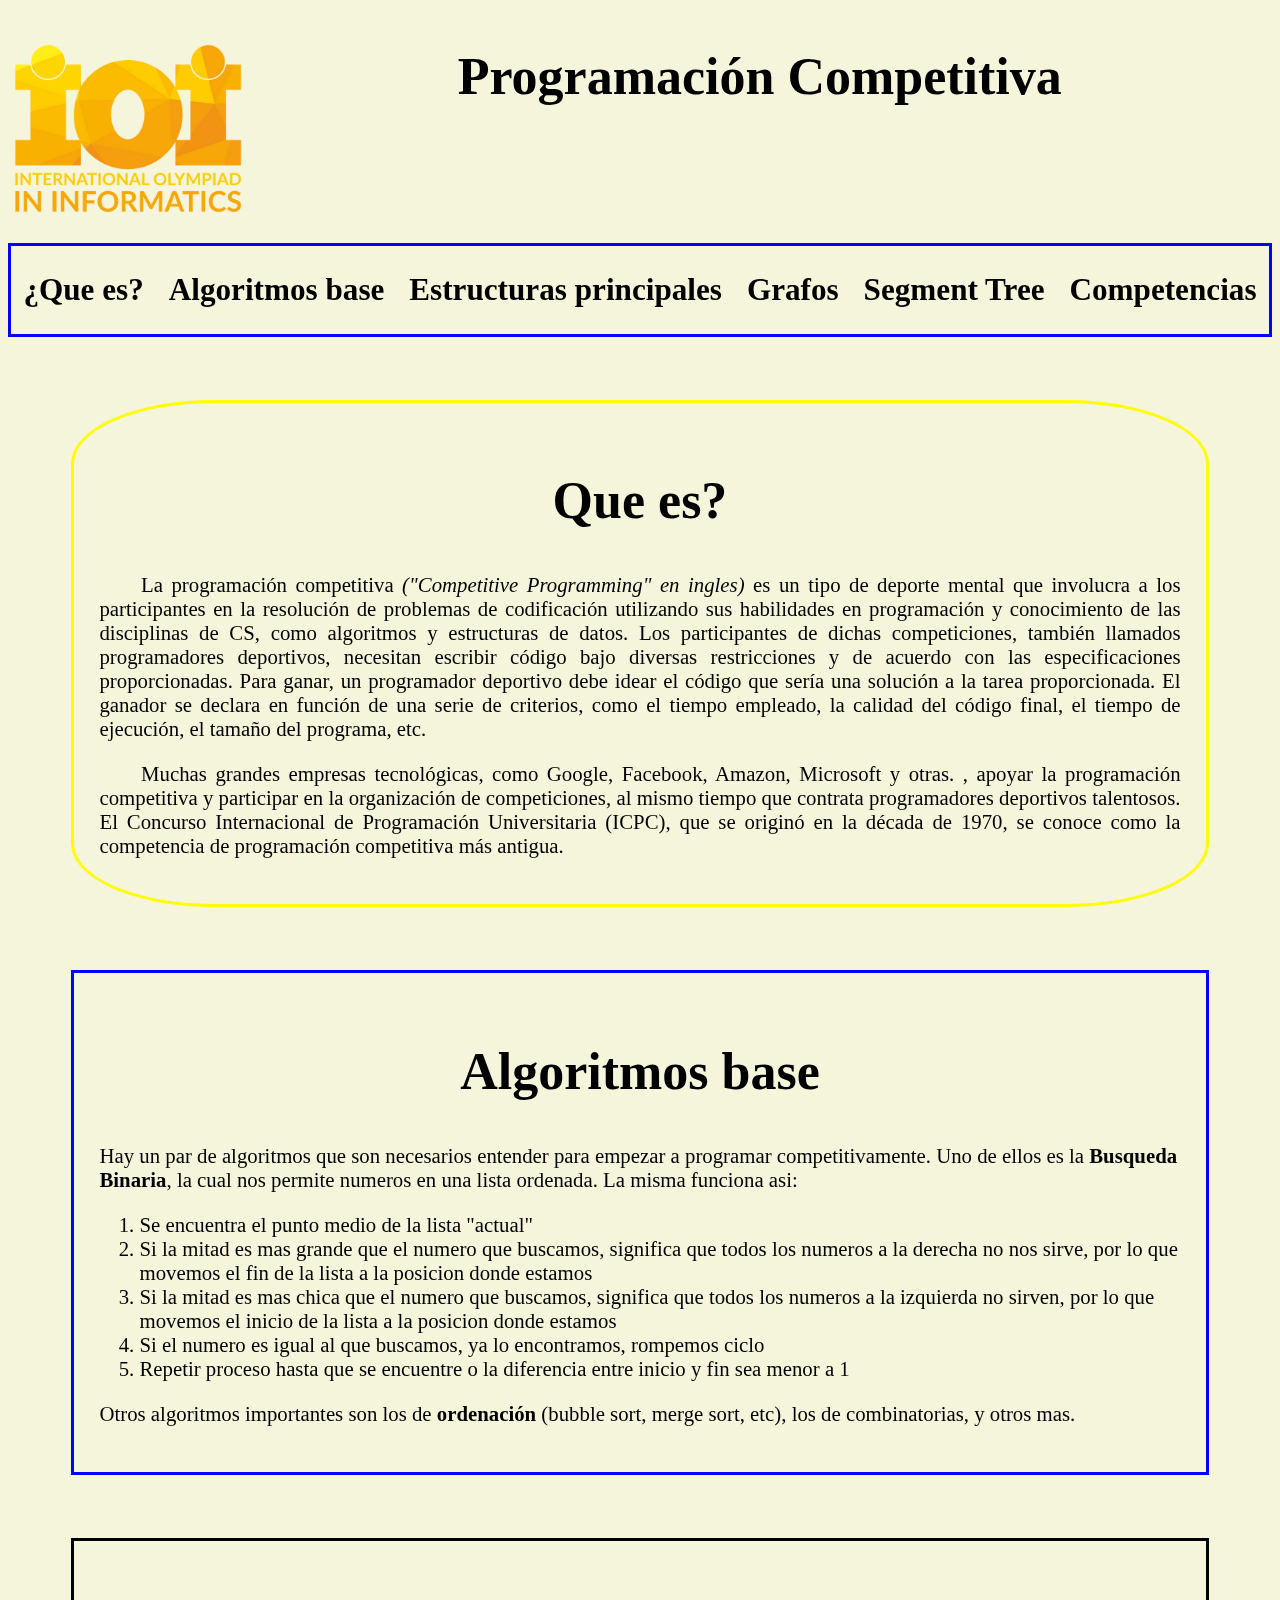
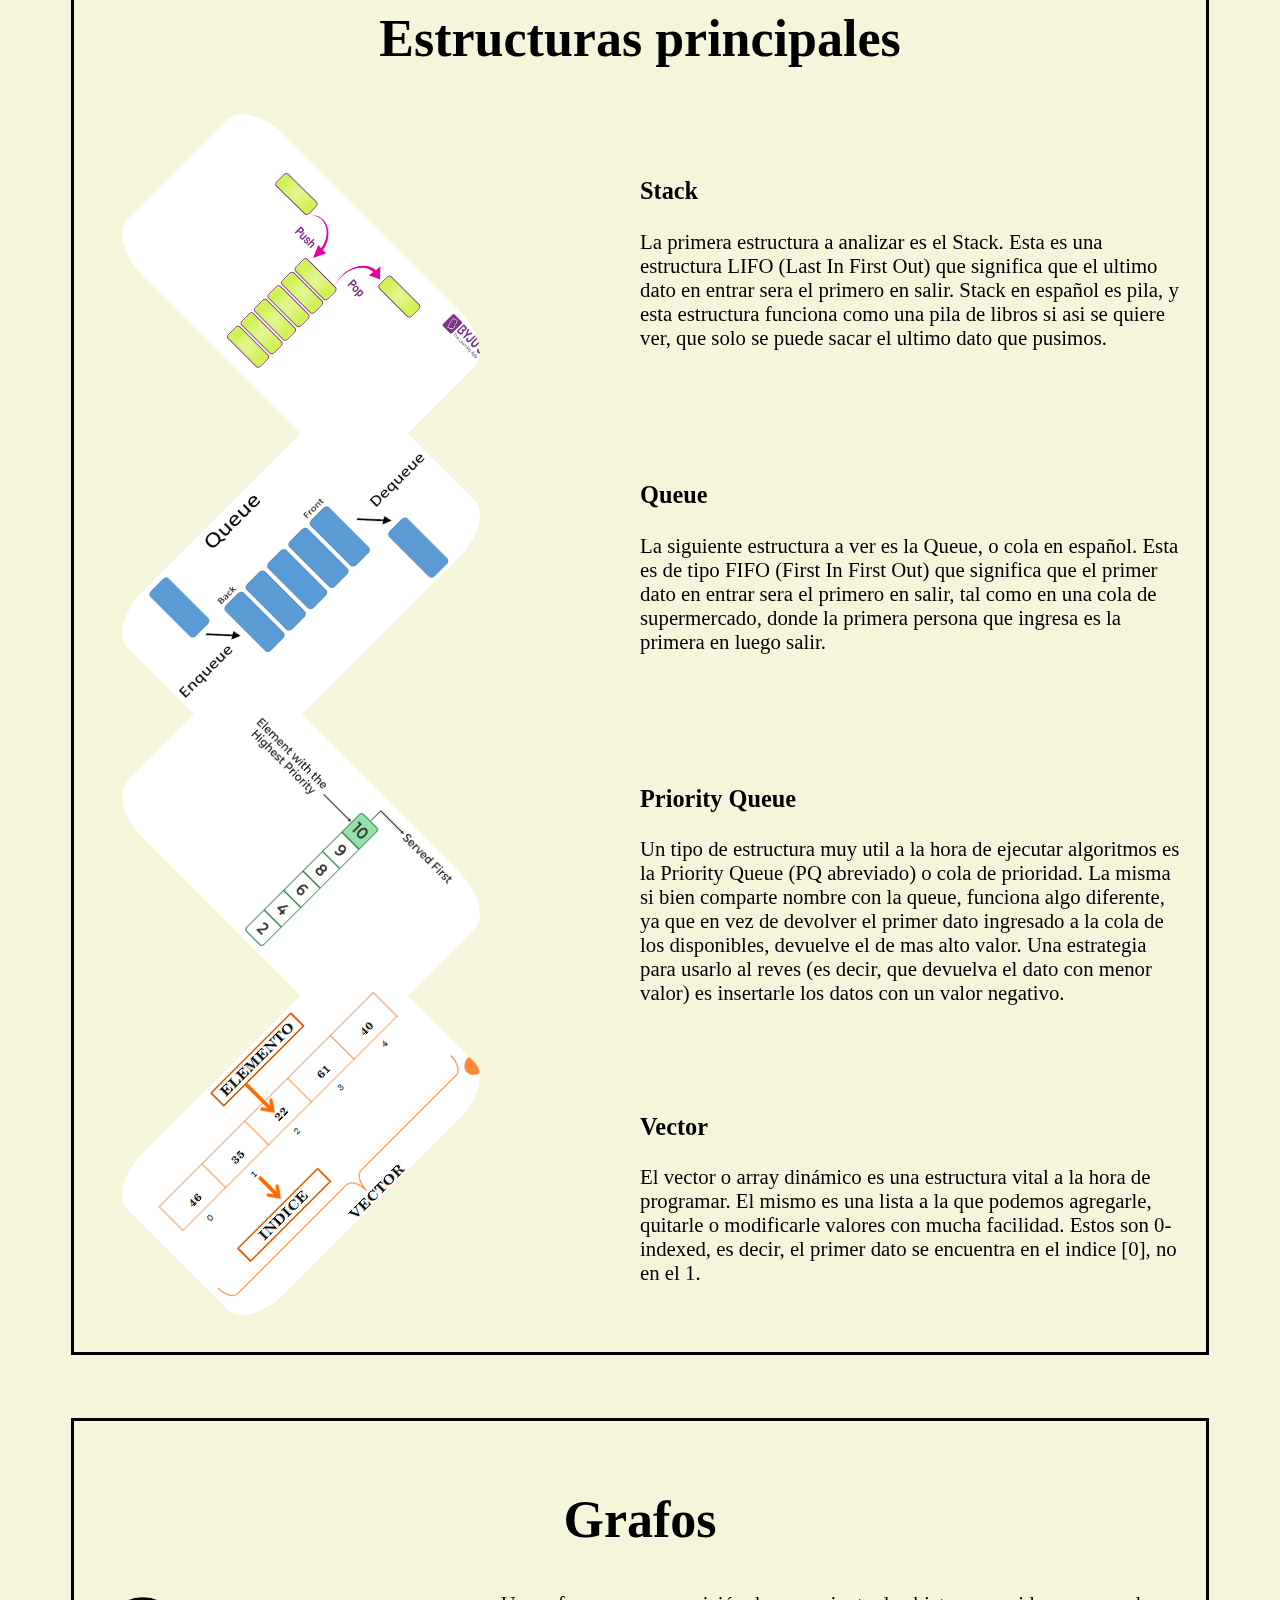
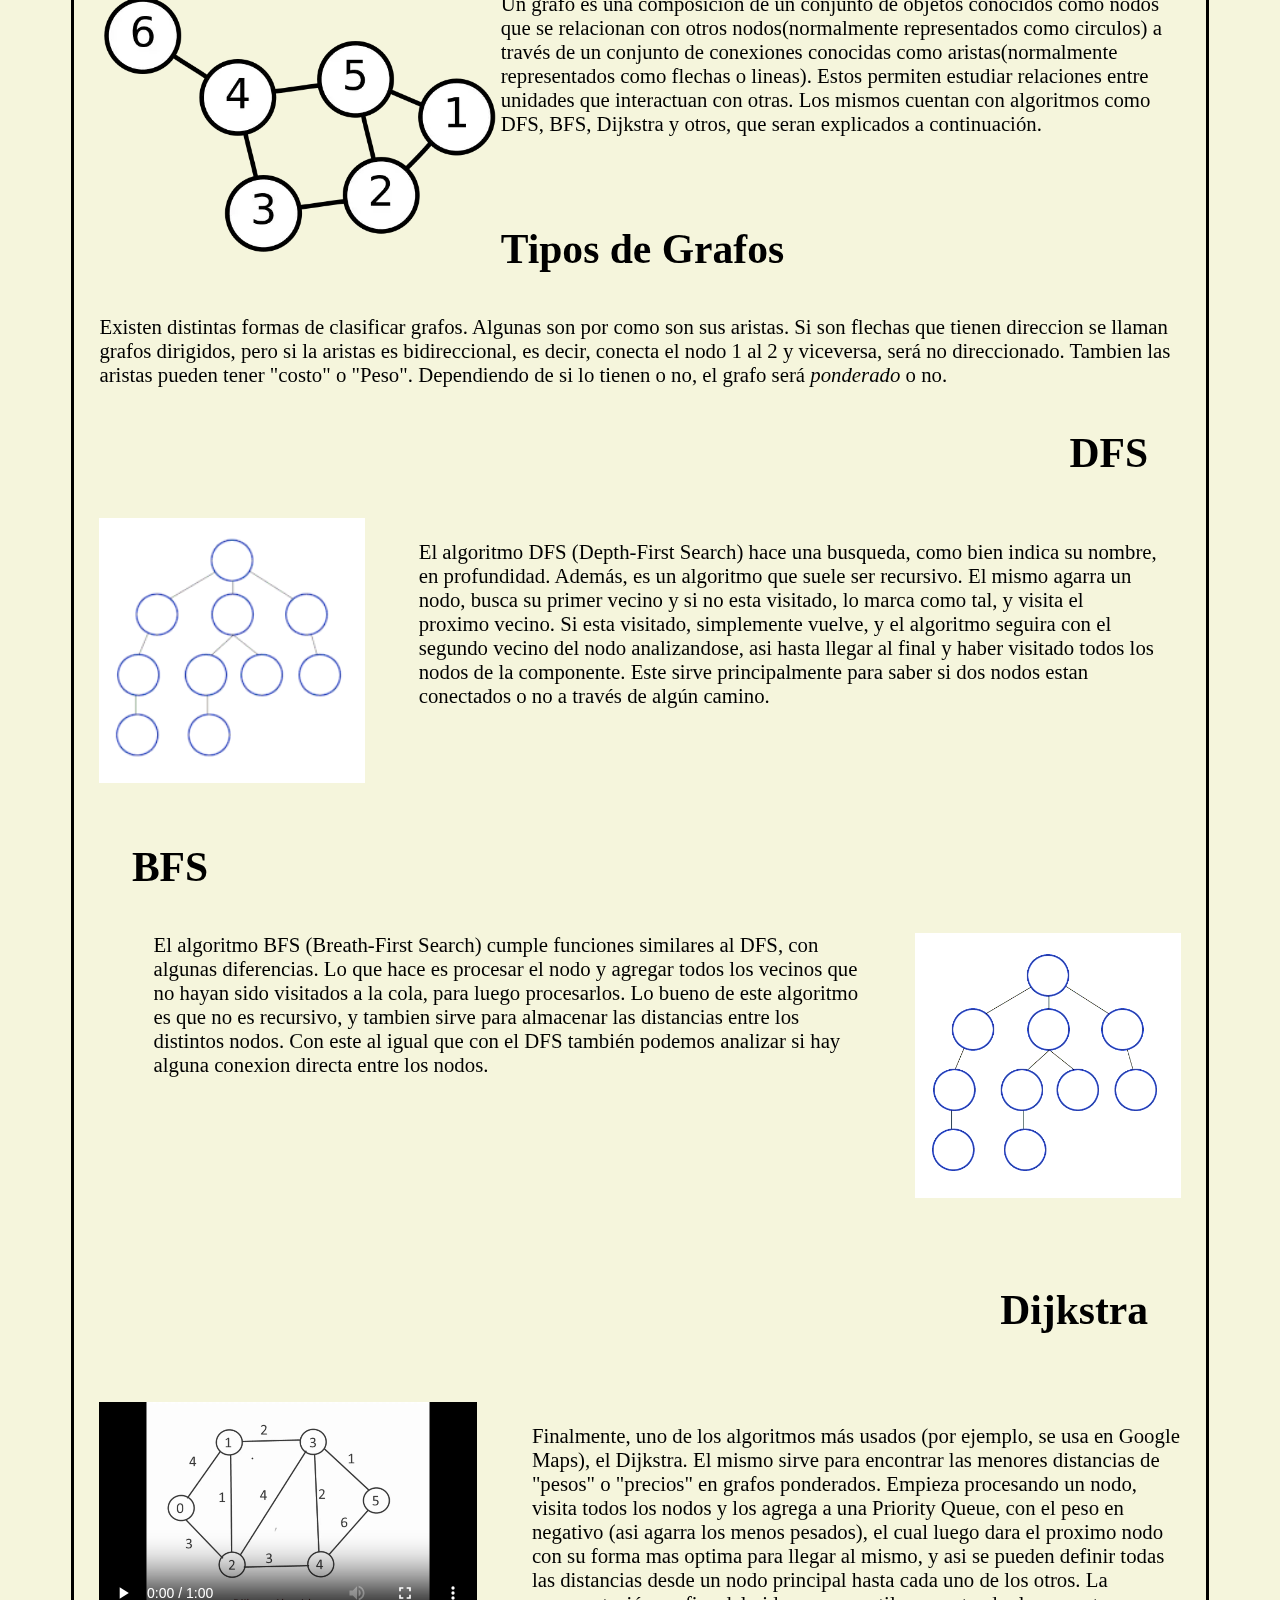
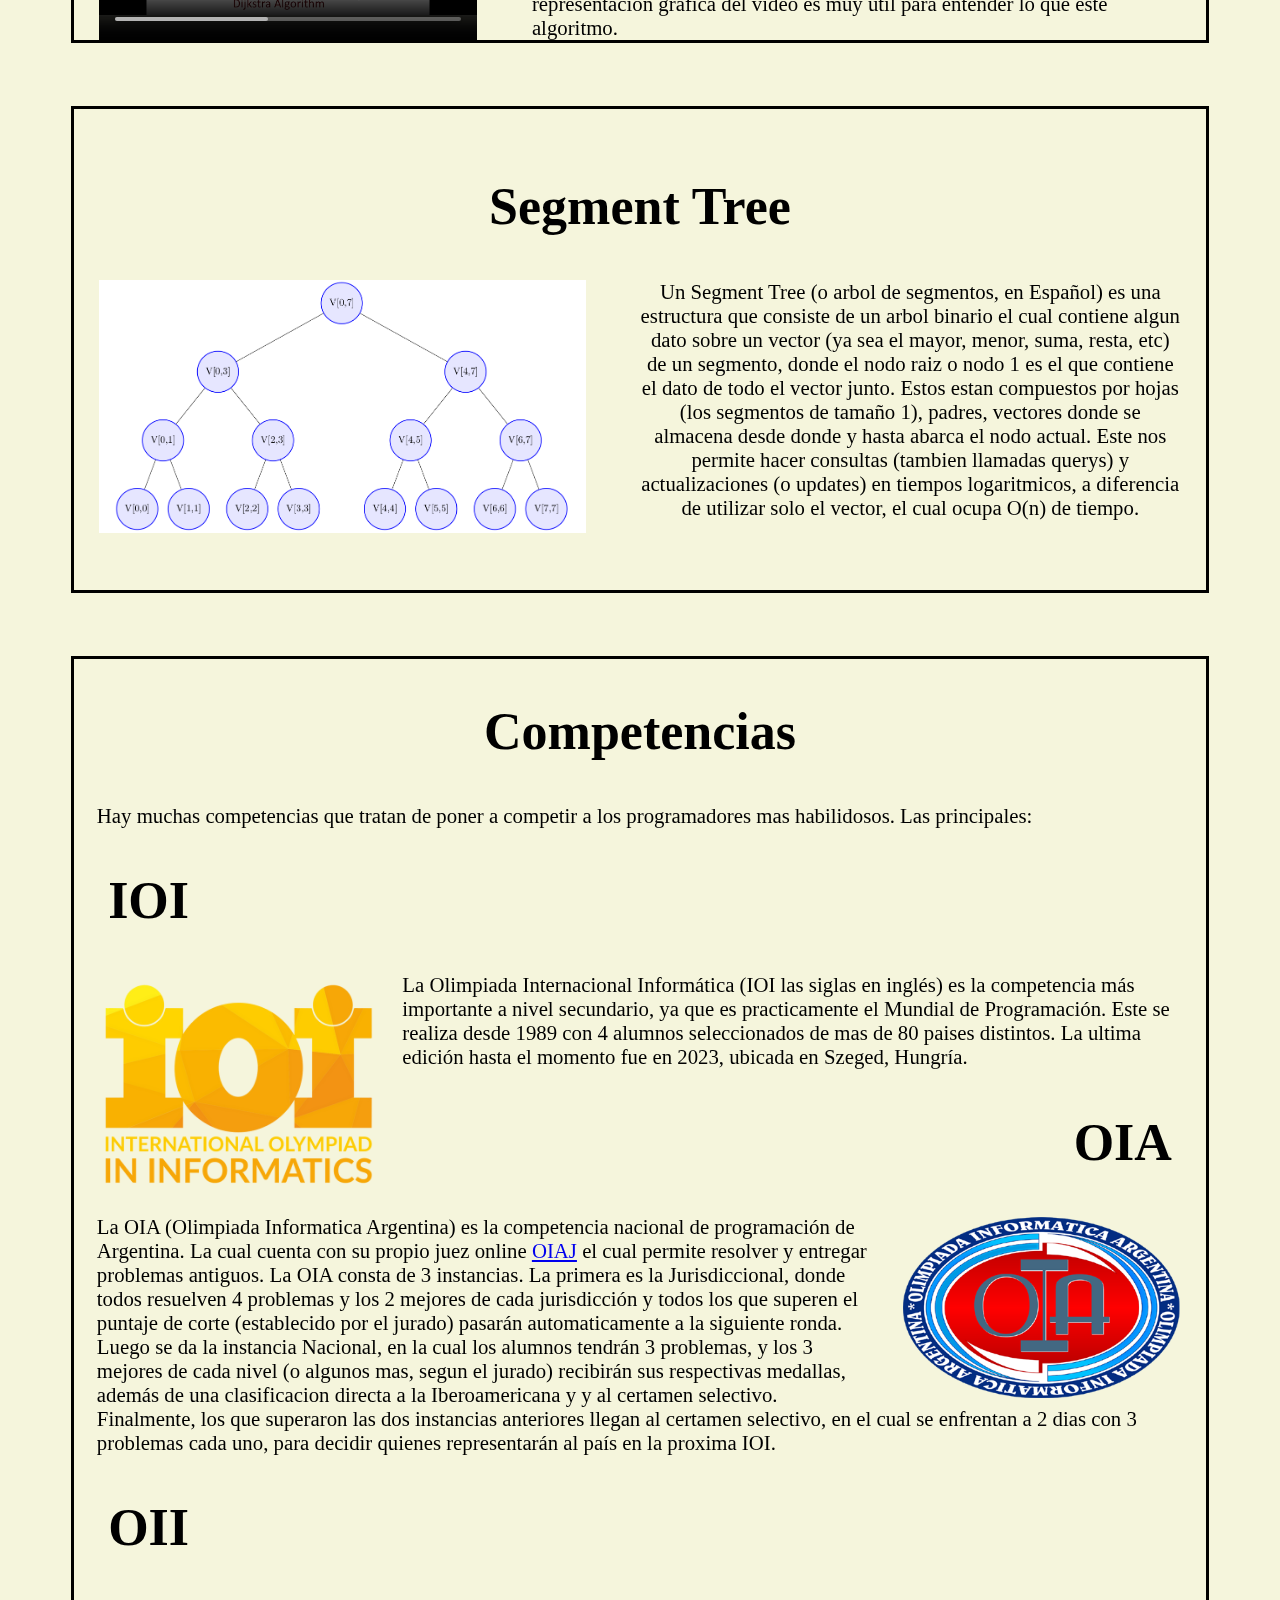
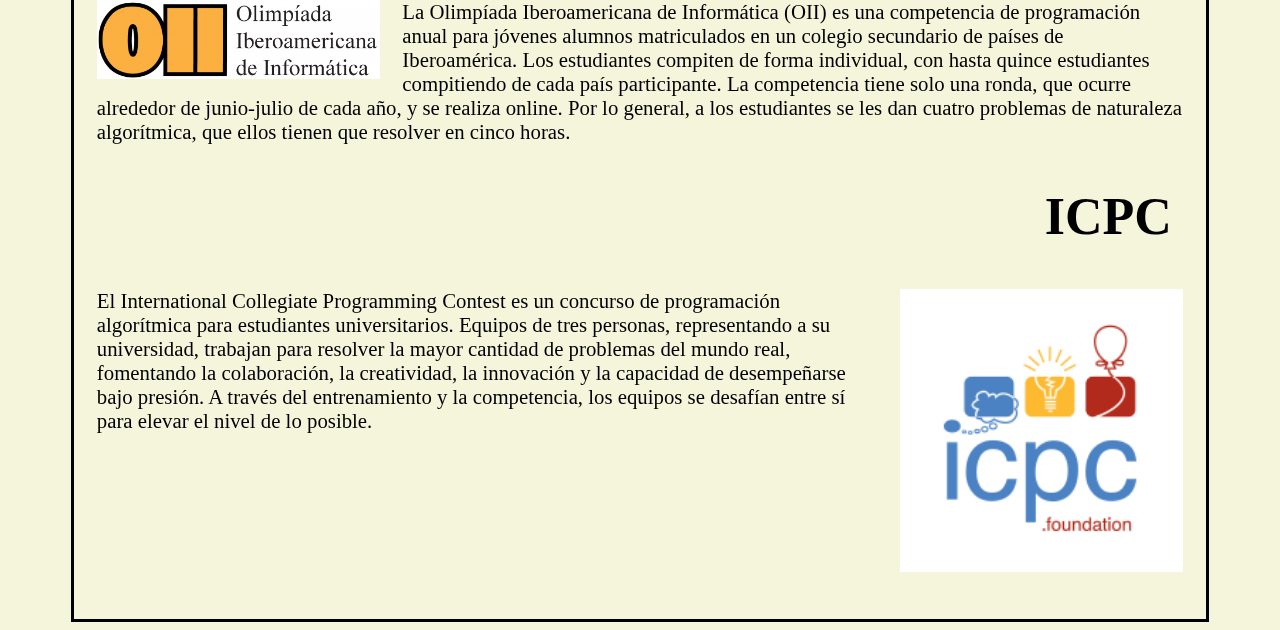
<file: HTML Programacion Competitiva/index.html>
<!DOCTYPE html>
<html lang="en">
<head>
    <meta charset="UTF-8">
    <meta name="viewport" content="width=device-width, initial-scale=1.0">
    <link rel="stylesheet" href="stylesheet.css">
    
    <title>Programación Competitiva</title>
</head>
<body>
    <div class="Titulo">
    <img src="IOILogo.png" class="logo" alt="Logo IOI">
    <h1> Programación Competitiva</h1>
</div>
    <div class="Indice">
        
        
        <h2>¿Que es?</h2>
        <h2>Algoritmos base</h2>
        <h2>Estructuras principales</h2>
        <h2>Grafos</h2>
        <h2>Segment Tree</h2>
        <h2>Competencias</h2>
    </div>
<div class="queEs">
    <h2>Que es?</h2>
    <p class="p">
    La programación competitiva <i>("Competitive Programming" en ingles)</i> es un tipo de deporte mental que involucra 
    a los participantes en la resolución
    de problemas de codificación utilizando sus habilidades en programación y 
    conocimiento de las disciplinas de CS, como algoritmos y estructuras de datos.
    Los participantes de dichas competiciones, también llamados programadores 
    deportivos, necesitan escribir código bajo diversas restricciones y de acuerdo 
    con las especificaciones proporcionadas. Para ganar, un programador deportivo 
    debe idear el código que sería una solución a la tarea proporcionada. 
    El ganador se declara en función de una serie de criterios, 
    como el tiempo empleado, la calidad del código final, el tiempo de ejecución, 
    el tamaño del programa, etc.
    </p>
    <p class="p">
        Muchas grandes empresas tecnológicas, como Google, Facebook, Amazon, 
        Microsoft y otras. , apoyar la programación competitiva y participar en la 
        organización de competiciones, al mismo tiempo que contrata programadores 
        deportivos talentosos. El Concurso Internacional de Programación Universitaria
        (ICPC), que se originó en la década de 1970, se conoce como la competencia 
        de programación competitiva más antigua.
    </p>

</div>
<div class="Algoritmos">
    <h2>Algoritmos base</h2>
        <p>
            Hay un par de algoritmos que son necesarios entender para empezar 
            a programar competitivamente. Uno de ellos es la <b> Busqueda Binaria</b>,
             la cual nos permite numeros en una lista ordenada. La misma funciona asi:
             <ol>
            <li>Se encuentra el punto medio de la lista "actual"</li>
            <li>Si la mitad es mas grande que el numero que buscamos, significa que 
            todos los numeros a la derecha no nos sirve, por lo que movemos 
            el fin de la lista a la posicion donde estamos</li>
            <li>Si la mitad es mas chica que el numero que buscamos, significa que
                todos los numeros a la izquierda no sirven, por lo que movemos 
                el inicio de la lista a la posicion donde estamos </li>
            <li>Si el numero es igual al que buscamos, ya lo encontramos, rompemos ciclo</li>
            <li>Repetir proceso hasta que se encuentre o la diferencia 
                entre inicio y fin sea menor a 1
            </li>

            </ol>
            Otros algoritmos importantes son los de <b>ordenación</b> (bubble sort, merge sort, etc),
            los de combinatorias, y otros mas.

        </p>
        
</div>
<div class="Estructuras">
    <h2> Estructuras principales</h2>
    <div class="divs">
        <div class="imagenes">
    <img src="stack.png" class="derecha" alt="Representacion Stack">
    <img src="queue.png" class="izquierda" alt="Representacion Queue">
    <img src="PriorityQueue.png" class="derecha" alt="Representacion Priority Queue">
    <img src="Vecto.PNG" class="izquierda" alt="Representacion Vector">
    </div>
    <div class="texto">
        <p>
            <h3>Stack</h3>
        La primera estructura a analizar es el Stack. Esta es una estructura LIFO
        (Last In First Out) que significa que el ultimo dato en entrar sera el primero
        en salir. Stack en español es pila, y esta estructura funciona como una pila
        de libros si asi se quiere ver, que solo se puede sacar el ultimo dato que 
        pusimos.
        <br><br>
    </p>
        <p>
            <h3>Queue</h3>
          La siguiente estructura a ver es la Queue, o cola en español. 
          Esta es de tipo FIFO (First In First Out) que significa que el primer dato
          en entrar sera el primero en salir, tal como en una cola de supermercado,
          donde la primera persona que ingresa es la primera en luego salir.
          <br><br> 
        </p>
        <p>
            <h3>Priority Queue</h3>
            Un tipo de estructura muy util a la hora de ejecutar algoritmos es 
            la Priority Queue (PQ abreviado) o cola de prioridad. La misma si bien 
            comparte nombre con la queue, funciona algo diferente, ya que en vez de
            devolver el primer dato ingresado a la cola de los disponibles, devuelve
            el de mas alto valor. Una estrategia para usarlo al reves (es decir,
            que devuelva el dato con menor valor) es insertarle los datos con 
            un valor negativo.
        </p>
        <p>
            <h3>Vector</h3>
            El vector o array dinámico es una estructura vital a la hora de programar.
            El mismo es una lista a la que podemos agregarle, quitarle o modificarle
            valores con mucha facilidad. Estos son 0-indexed, es decir, 
            el primer dato se encuentra en el indice [0], no en  el 1.
        </p>
        
    </div>
</div>


</div>
<div class="Grafos">
    <h2>Grafos</h2>
    <img src="Grafo.webp" class="grafo" alt="Representación de un Grafo">
    Un grafo es una composición de un conjunto de objetos conocidos 
    como nodos que se relacionan con otros nodos(normalmente representados como circulos) a 
    través de un conjunto de conexiones conocidas como aristas(normalmente representados como flechas o lineas).
    Estos permiten estudiar relaciones entre unidades que interactuan con otras.
    Los mismos cuentan con algoritmos como DFS, BFS, Dijkstra y otros, 
    que seran explicados a continuación. 
    <br><br><br>
    <h3 class="h3izq">Tipos de Grafos</h3>
    Existen distintas formas de clasificar grafos. Algunas son por como son sus aristas.
    Si son flechas que tienen direccion se llaman grafos dirigidos, pero si la aristas
    es bidireccional, es decir, conecta el nodo 1 al 2 y viceversa, será no direccionado.
    Tambien las aristas pueden tener "costo" o "Peso". Dependiendo de si lo tienen o no,
    el grafo será <i>ponderado</i> o no.
    <h3 class="h3der">DFS</h3>
    <img src="DFSGif.gif" class="gifDFS">
    <p class="DFS">
    El algoritmo DFS (Depth-First Search) hace una busqueda, como bien indica su nombre,
    en profundidad. Además, es un algoritmo que suele ser recursivo. El mismo agarra un
     nodo, busca su primer vecino y si no esta visitado, lo marca como tal, y visita el proximo vecino.
     Si esta visitado, simplemente vuelve, y el algoritmo seguira con el segundo vecino del nodo analizandose,
     asi hasta llegar al final y haber visitado todos los nodos de la componente. Este sirve principalmente 
     para saber si dos nodos estan conectados o no a través de algún camino.
     <br><br><br><br>
    </p>
    <h3 class="h3izq">BFS</h3>
    <img src="BFSGIf.gif" class="gifBFS">
    <p>
        El algoritmo BFS (Breath-First Search) cumple funciones similares al DFS, con algunas diferencias.
        Lo que hace es procesar el nodo y agregar todos los vecinos que no hayan sido visitados
        a la cola, para luego procesarlos. Lo bueno de este algoritmo es que no es recursivo,
        y tambien sirve para almacenar las distancias entre los distintos nodos. Con este al igual 
        que con el DFS también podemos analizar si hay alguna conexion directa entre los nodos.
        <br><br><br><br><br><br><br><br>

    </p>
    <h3 class="h3der">Dijkstra</h3>
    <video src="DijkstraAcelerado.mp4" autoplay controls> </video>
    <p class="pDijkstra">
        <br><br>
        Finalmente, uno de los algoritmos más usados (por ejemplo, se usa en Google Maps),
        el Dijkstra. El mismo sirve para encontrar las menores distancias de "pesos" o "precios" en 
        grafos ponderados. Empieza procesando un nodo, visita todos los nodos y los 
        agrega a una Priority Queue, con el peso en negativo (asi agarra los menos pesados),
        el cual luego dara el proximo nodo con su forma mas optima para llegar al mismo, 
        y asi se pueden definir todas las distancias desde un nodo principal hasta cada 
        uno de los otros. La representación grafica del video es muy util para entender lo que este algoritmo.
    </p>
</div>
<div class="segTree">
    <h2>Segment Tree</h2>
    <img src="SegTreeOriginal.png" alt="Representación de Segment Tree">
    <p>
    Un Segment Tree (o arbol de segmentos, en Español) es una estructura que consiste de 
    un arbol binario el cual contiene algun dato sobre un vector (ya sea el mayor, menor,
    suma, resta, etc) de un segmento, donde el nodo raiz o nodo 1 es el que contiene 
    el dato de todo el vector junto. Estos estan compuestos por hojas (los segmentos de tamaño 1),
    padres, vectores donde se almacena desde donde y hasta abarca el nodo actual. 
    Este nos permite hacer consultas (tambien llamadas querys) y actualizaciones (o updates)
    en tiempos logaritmicos, a diferencia de utilizar solo el vector, el cual ocupa O(n) de tiempo.
    <br><br>
    </p>
    
</div>
<div class="competencias">
    <h2> Competencias</h2>
    <p>
        Hay muchas competencias que tratan de poner a competir  a los programadores 
        mas habilidosos. Las principales:

    </p>
    <h2 class="h2izq"> IOI</h2>
    <img src="IOILogo.png" class="izq" alt="LogoIOI">
    <p> 
        La Olimpiada Internacional Informática (IOI las siglas en inglés) es la competencia más 
        importante a nivel secundario, ya que es practicamente el Mundial de Programación. 
        Este se realiza desde 1989 con 4 alumnos seleccionados de mas de 80 paises distintos.
        La ultima edición hasta el momento fue en 2023, ubicada en Szeged, Hungría.
    </p>
<h2 class="h2der">OIA</h2>
<img src="OIALogo.png" class="der" alt="Logo OIA">
<p> 
    La OIA (Olimpiada Informatica Argentina) es la competencia nacional de programación
    de Argentina. La cual cuenta con su propio juez online <a href="https://juez.oia.unsam.edu.ar/">OIAJ</a>
    el cual permite resolver y entregar problemas antiguos. La OIA consta de 3 instancias.
    La primera es la Jurisdiccional, donde todos resuelven 4 problemas y los 2 mejores de cada jurisdicción y 
    todos los que superen el puntaje de corte (establecido por el jurado) pasarán automaticamente a la 
    siguiente ronda. Luego se da la instancia Nacional, en la cual los alumnos tendrán 3 problemas, y los 3 mejores de cada nivel
    (o algunos mas, segun el jurado) recibirán sus respectivas medallas, además de una clasificacion directa a la Iberoamericana y 
    y al certamen selectivo. Finalmente, los que superaron las dos instancias anteriores llegan al certamen selectivo,
    en el cual se enfrentan a 2 dias con 3 problemas cada uno, para decidir quienes representarán al país en la proxima IOI.

    </p>
    <h2 class="h2izq">OII</h2>
    <img src="OIILogo.png" class="izq" alt="Logo OII">
    <p>
        La Olimpíada Iberoamericana de Informática (OII) es una 
        competencia de programación anual para jóvenes alumnos matriculados en un 
        colegio secundario de países de Iberoamérica. Los estudiantes compiten de 
        forma individual, con hasta quince estudiantes compitiendo de cada país 
        participante. La competencia tiene solo una ronda, que ocurre alrededor de 
        junio-julio de cada año, y se realiza online. Por lo general, a los 
        estudiantes se les dan cuatro problemas de naturaleza algorítmica, que ellos 
        tienen que resolver en cinco horas.
    </p>
    <h2 class="h2der">ICPC</h2>
    <img src="ICPCLogo.png" class="der" alt="Logo ICPC">
    <p>
        El International Collegiate Programming Contest es un concurso de programación 
        algorítmica para estudiantes universitarios. Equipos de tres personas, 
        representando a su universidad, trabajan para resolver la mayor cantidad de 
        problemas del mundo real, fomentando la colaboración, la creatividad, la 
        innovación y la capacidad de desempeñarse bajo presión. A través del entrenamiento 
        y la competencia, los equipos se desafían entre sí para elevar el nivel de lo 
        posible.
    </p>
</div>
</body>
</html>
</file>
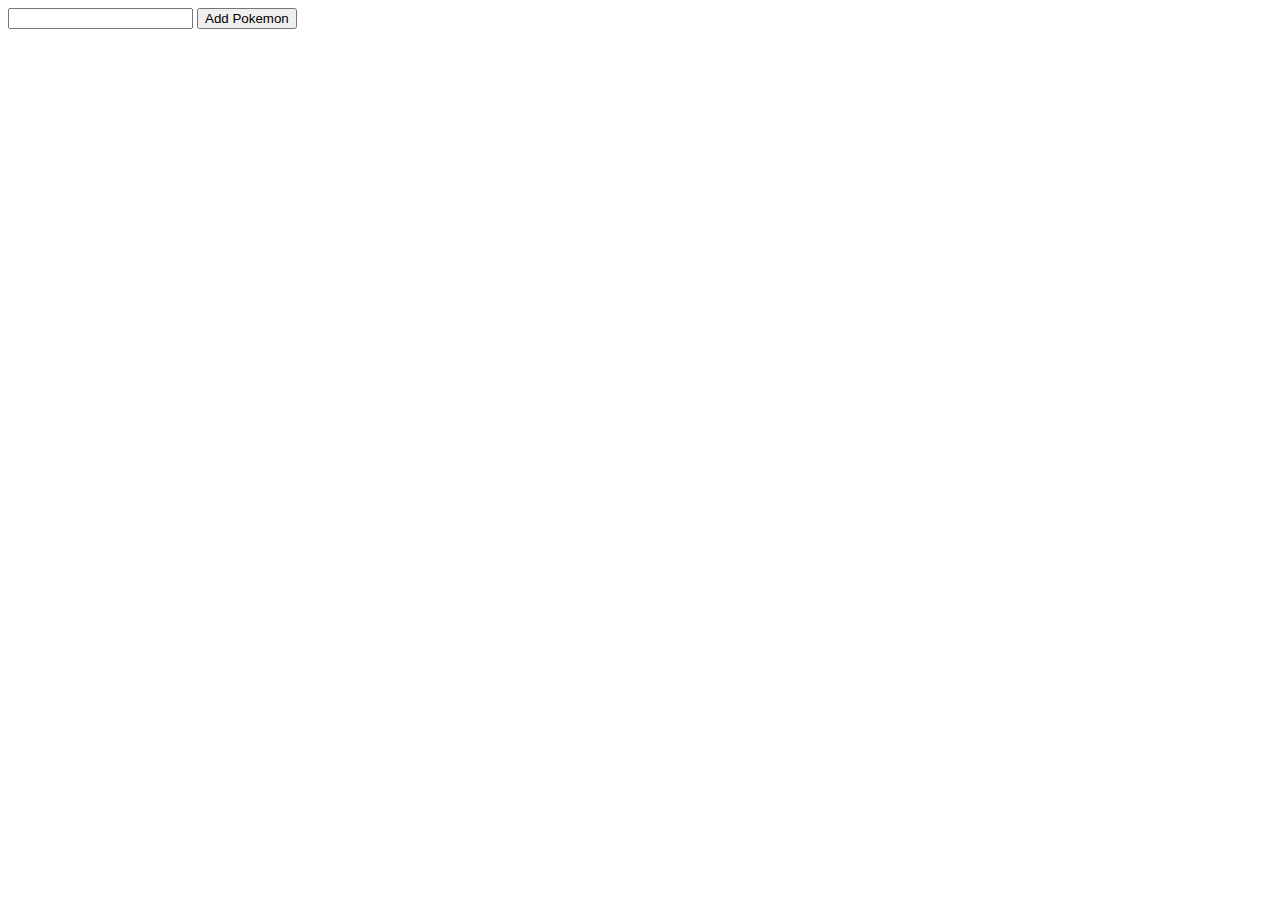
<file: PokeAPI/index.html>
<!DOCTYPE html>
<html lang="en">
  <head>
    <title>Pokemon Fetch!</title>
    <link rel="stylesheet" type="text/css" href="styles.css" />
   </head>
  <body>
    <form id="addPokemonForm">
      <input type="text" id="pokemonName" />
      <button type="submit">Add Pokemon</button>
    </form>
    <div id="root"></div>
    <script src="pokemon.js"></script>
  </body>
</html>
</file>
<file: HTML Programacion Competitiva/stylesheet.css>
.Titulo{
    text-align: center;
    
    height:10em;
    margin-top: 0%;;
}

.Titulo img {
    float:left;
    height: 90%;
}
.Indice {
    display:flex;
    justify-content: space-around;
    border-color: blue;
    border-style: solid;
}
body{
    background-color: beige;
    font-size: 1.3em;
}
.logo{
    float:left;
}
h1{
    font-size: 2.5em;
    text-align: center;
    vertical-align: middle;
    padding-top: 1%;
}
.queEs h2{
    text-align: center;
}
.queEs {
    text-align: justify;
    margin:5%;
    padding:2%;
    border-color: yellow;
    border-style: solid;
    border-radius: 12.5%;
   
}
.p{
    text-indent: 2em;
}
.Algoritmos{
    margin:5%;
    padding: 2%;
    border-style: solid;
    border-color: blue;
    
}
.Estructuras{
    margin:5%;
    padding: 2%;
    border-style: solid;
    
    
    
    
    /*overflow: auto;*/
    }
    .divs {
        display: flex;
    }
.imagenes{
    width: 50%;
    height:100%;
    display: flex;
    flex-direction: column;
    justify-content:left;
  
}
.imagenes p{
    float:right;
    margin-bottom: 10%;
}
.Estructuras img{
    border-radius: 15%;
    height: 200px;
    width: 350px;
    float:left;
    margin-top: 15%;
    margin-left: 5%;
    
    
}
.Indice h2{
    font-size: 1.5em;;
}
.derecha{
    /*margin-bottom: 10%;
    margin-right: 25%;*/
    rotate:45deg;
    
}

.izquierda{
    
    rotate:-45deg;
}
.texto{
    width: 50%;
    height:1000% ;
    display: flex;
    flex-direction: column;
    justify-content: right;
}
.divs{
    display: flex;
    flex-direction: row;
}
.Grafos{
    border-style:solid;
    
    margin:5%;
    padding:2%;
    height: 85em;
}
h2{
    text-align: center;
    font-size: 2.5em;
   
}
.Grafos h3{
    font-size: 2em;
}
.Grafos img{
    height: 15%;
   
}


.Grafos p{
    margin-left: 5%;

}
.Grafos video{
    height: 15%;
    width: 35%;
    float:left;
    margin-right: 5%;
}

.grafo{
    float:left;
}
.h2der{
    text-align: right;
    margin-right: 3%;
}
.h2izq{
    text-align: left;
    margin-left:3%;
}
.h3der{
    text-align: right;
    margin-right: 3%;
}
.h3izq{
    text-align: left;
    margin-left:3%;
    
    
}   
.DFS{
    padding:2%;
    float:none;
}
.gifDFS{
    float:left;
   
    margin-right: 5%;
}
.gifBFS{
    float:right;
    margin-left: 5%;

}
.pDijkstra{
    
  
    margin-top: 0%;
}
.segTree{
    border-style: solid;
    margin:5%;
    padding:2%;
}
.segTree{
    text-align: center;
}
.segTree img{
    
    width: 45%;
    float:left;
    margin-right: 5%;
}
.competencias{
    margin-left:5% ;
    margin-right: 5%;
    border-style: solid;
    height: 75em;
}
.competencias p{
    margin-left: 2%;
    margin-right: 2%    ;
}
.competencias img {
    width: 25%;
  
    margin-left: 2%;
    margin-right: 2%    ;
}
.der{
    float: right;
    
}
.izq{
    float:left;
}
</file>
<file: PokeAPI/styles.css>
#root {
    display: flex;
    flex-direction: row;
  }
  
  img {
    display: flex;
    align-self: center;
    height: 100px;
    width: 170px;
    margin: 3px;
    opacity: 1;
    object-fit: contain;
    border-style: solid;
    border-color: black;
    background-color: white;
  }
  
  .card {
    display: flex;
    flex-direction: column;
    align-content: center;
    border-radius: 5%;
    border-width: 5px;
    border-style: solid;
    border-color: black;
    margin: 10px;
    box-shadow: 0 0 16px 0 rgba(0, 0, 0, .4);
    width: 180px;
    height: 300px;
  }
  
  h1 {
    display: flex;
    font-family: -apple-system, BlinkMacSystemFont, 'Segoe UI', Roboto, Oxygen, Ubuntu, Cantarell, 'Open Sans', 'Helvetica Neue', sans-serif;
    align-self: center;
  }
</file>
